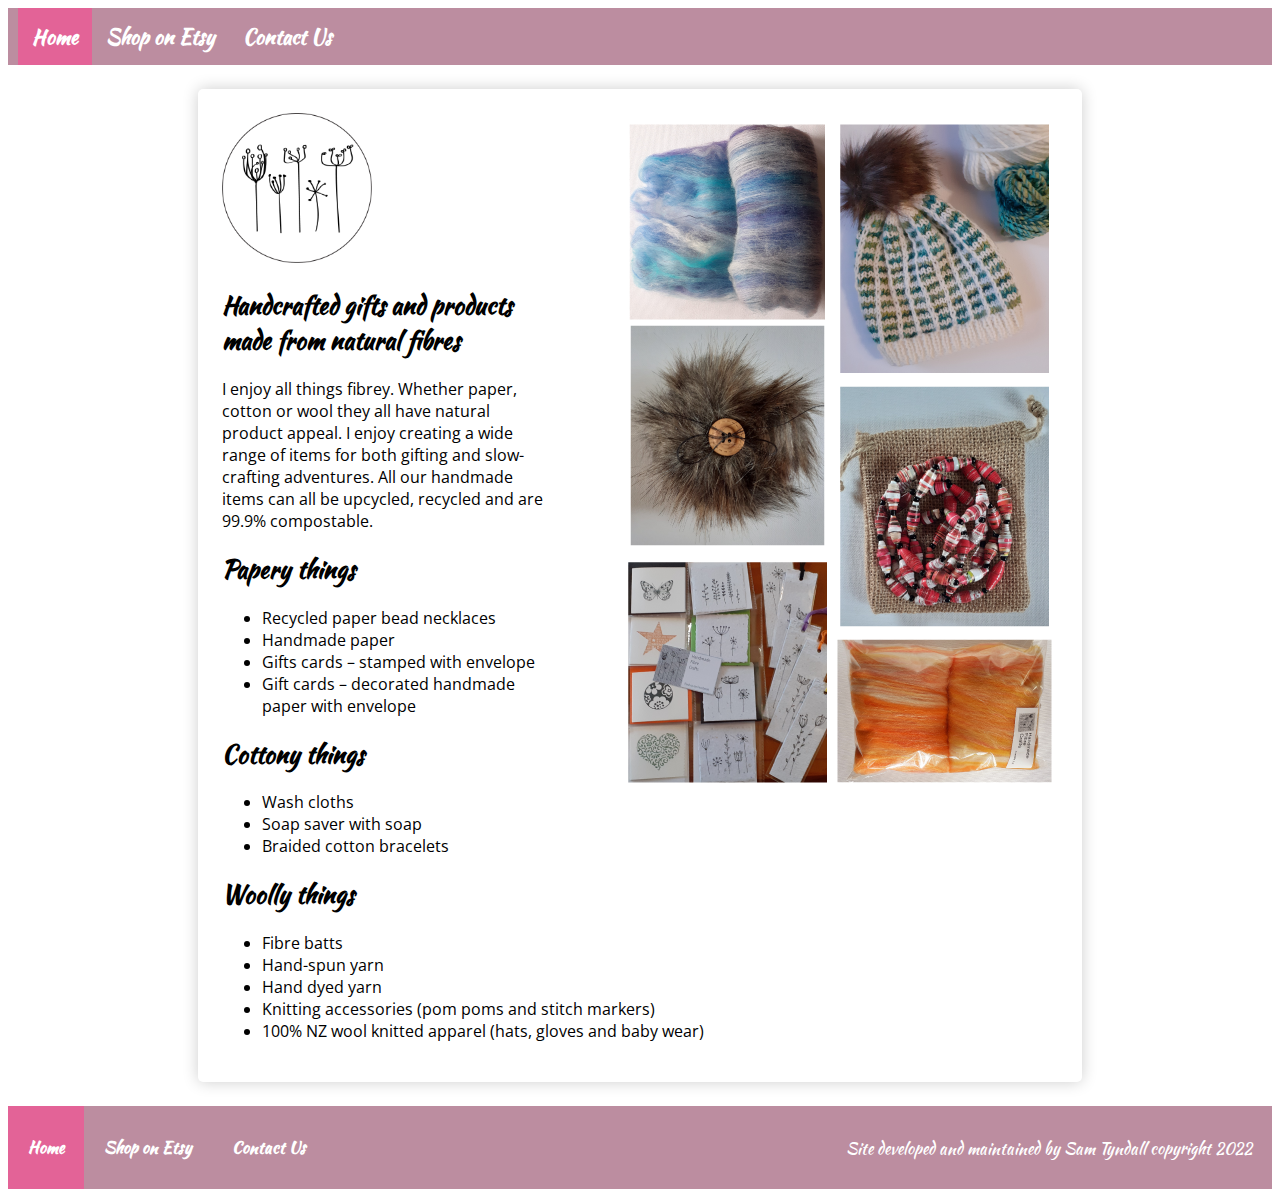
<file: index.html>
<!DOCTYPE html>
<html lang="en">
<head>
<meta charset="utf-8">
<meta name="viewport" content="width=device-width, initial-scale=1.0">
<title>Home</title>
<link href="handmade.css" rel="stylesheet" type="text/css">
</head>

<body>
	
<nav>
    
        

<ul>
		
	<li><a href="index.html" class="active">Home</a></li>
	<li><a href="https://www.etsy.com/nz/shop/HandmadeFibreCrafts?ref=seller-platform-mcnav" target="_blank">Shop on Etsy</a></li>
	<li><a href="contactus.html">Contact Us</a></li>
</ul>
</nav>
<div class="main_content">
	<img src="logo.jpeg" alt="Logo" class="logo" >
	
	<img src="monage.jpeg" alt="montage" class="float_right" >
	
	<h3><p><h2>Handcrafted gifts and products made from natural fibres</h2> I enjoy all things fibrey. Whether paper, cotton or wool they all have natural product appeal. I enjoy creating a wide range of items for both gifting and slow-crafting adventures. All our handmade items can all be upcycled, recycled and are 99.9% compostable.</p>

	<p><h2>Papery things</h2>
	<ul>
		<li>Recycled paper bead necklaces</li>
		<li>Handmade paper</li>
		<li>Gifts cards – stamped with envelope</li>
		<li>Gift cards – decorated handmade paper with envelope</li>
	</ul></p>
	
	<p><h2>Cottony things</h2>
	<ul>
		<li>Wash cloths</li>
		<li>Soap saver with soap</li>
		<li>Braided cotton bracelets</li>
	</ul></p>
	
	<p><h2>Woolly things</h2>
	<ul>
		<li>Fibre batts</li>
		<li>Hand-spun yarn</li>
		<li>Hand dyed yarn</li>
		<li>Knitting accessories (pom poms and stitch markers)</li>
		<li>100% NZ wool knitted apparel (hats, gloves and baby wear)</li>
	</ul></p>

	
	
	</h3>
	
</div>
<footer>
<a href="index.html" class="active">Home</a>
<a href="https://www.etsy.com/nz/shop/HandmadeFibreCrafts?ref=seller-platform-mcnav" target="_blank">Shop on Etsy</a>
<a href="contactus.html">Contact Us</a>
<p class="copyright">Site developed and maintained by Sam Tyndall copyright 2022</p>
</footer>
</body>
</html>
</file>
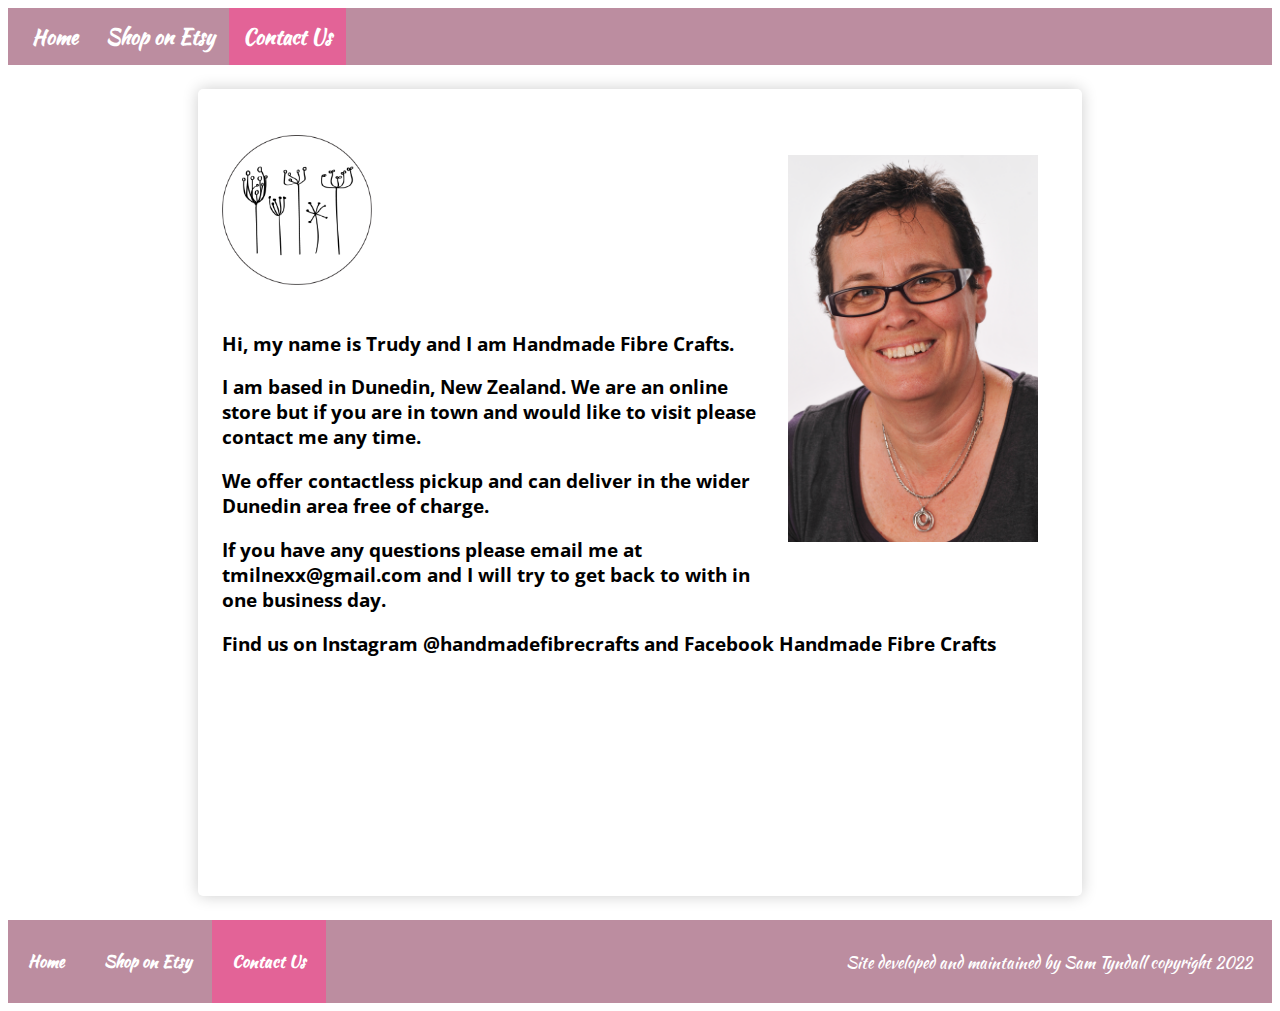
<file: contactus.html>
<!DOCTYPE html>
<html lang="en">
<head>
<meta charset="utf-8">
<meta name="viewport" content="width=device-width, initial-scale=1.0">
<title>Home</title>
<link href="handmade.css" rel="stylesheet" type="text/css">
</head>
<body>
<nav>

<ul>
	<li><a href="index.html">Home</a></li>
	<li><a href="https://www.etsy.com/nz/shop/HandmadeFibreCrafts?ref=seller-platform-mcnav" target="_blank">Shop on Etsy</a></li>
	<li><a href="contactus.html" class="active">Contact Us</a></li>
</ul>
</nav>
<div class="main_content">
	<br>
	<img src="logo.jpeg" alt="Logo" class="logo" >
	
	<img src="trudyphoto.jpeg" width="250px" alt="fullface" class="float_right_2" >
	<br>
	<br>
	<h3><p>Hi, my name is Trudy and I am Handmade Fibre Crafts.</p>
		
	<p>I am based in Dunedin, New Zealand. We are an online store but if you are in town and would
	like to visit please contact me any time.</p>

	<p>We offer contactless pickup and can deliver in the wider Dunedin area free of charge.</p>

	<p>If you have any questions please email me at tmilnexx@gmail.com and I will try to get back to with in one business day.</p>

	<p>Find us on Instagram @handmadefibrecrafts and Facebook Handmade Fibre Crafts</p>
	</h3>
	<br>
	<br>
	<br>
	<br>
	<br>
	<br>
	<br>
	<br>
	<br>


</div>
<footer>
<a href="index.html">Home</a>
<a href="https://www.etsy.com/nz/shop/HandmadeFibreCrafts?ref=seller-platform-mcnav" target="_blank">Shop on Etsy</a>
<a href="contactus.html" class="active">Contact Us</a>
<p class="copyright">Site developed and maintained by Sam Tyndall copyright 2022</p>
</footer>
</body>
</html>
</file>
<file: handmade.css>
@charset "utf-8";
/* CSS Document */

@import url('https://fonts.googleapis.com/css2?family=Kaushan+Script&display=swap');
@import url('https://fonts.googleapis.com/css2?family=Kaushan+Script&family=Open+Sans&display=swap');

copyright{
text-align: center;
padding:20px 20px 0 20px;
}
/*main colours and fonts*/
.main_content {
box-sizing: border-box;
max-width: 1114px;
overflow: hidden;
margin: 24px auto;
padding: 24px 24px;
background-color: #fff;
box-shadow: 0 0 5px -1px #666;
box-shadow: 0px 0px 16px 0px rgba(0, 0, 0, 0.2);
border-radius: 5px;
width: 70%;
font-family: 'Open Sans', sans-serif;
font-weight: normal;
}
/*main nav bar*/
nav {
width:100%;

background-color: #bc8da0;
overflow: auto;
}
nav ul {
padding:0;
margin: 0 0 0 10px;
list-style:none;
}
nav li {
float: center;
}
nav a {
float: left;
color: white;
text-align: center;
padding: 14px;
font-weight: bold;
text-decoration: none;
font-size: 20px;
font-family: 'Kaushan Script', cursive;
}

nav a:hover {
color: #d8d8d8;
}

.float_right{
	float: right;
	padding:0px;
	margin-right:-80px;
	max-width:100%;height:auto;
}
.float_right_2{
	float:right;
	padding:20px;
	max-width:100%;height:auto;
}
/*Main footer*/
footer {
font-family: 'Kaushan Script', cursive;
background-color: #bc8da0;
overflow: hidden;
}
footer p {
padding-left: 150px;
padding-right: 20px;
color: white;
text-align: right;
}
footer a {
float:left;
color: white;
text-align: center;
padding: 30px 20px;
font-weight: bold;
text-decoration: none;
font-size: 16px;
}
footer a:hover {
color: #d8d8d8;
}
/*titles*/
h1 {
text-align: center;
color: #bc8da0;
}
h3{
color: black;
}
/*Site maintained by.....*/
.copyright {
padding-top: 15px;
text-decoration-color: #d8d8d8;
}
/*nav bar highlight*/
.active{
background-color: #e36397;
}
h2{
	font-family:'Kaushan Script', cursive;
}


.logo {
  	width: 150px;
  	height: 150px;
	align-items: center;
	padding-bottom: 0px;
}
</file>
